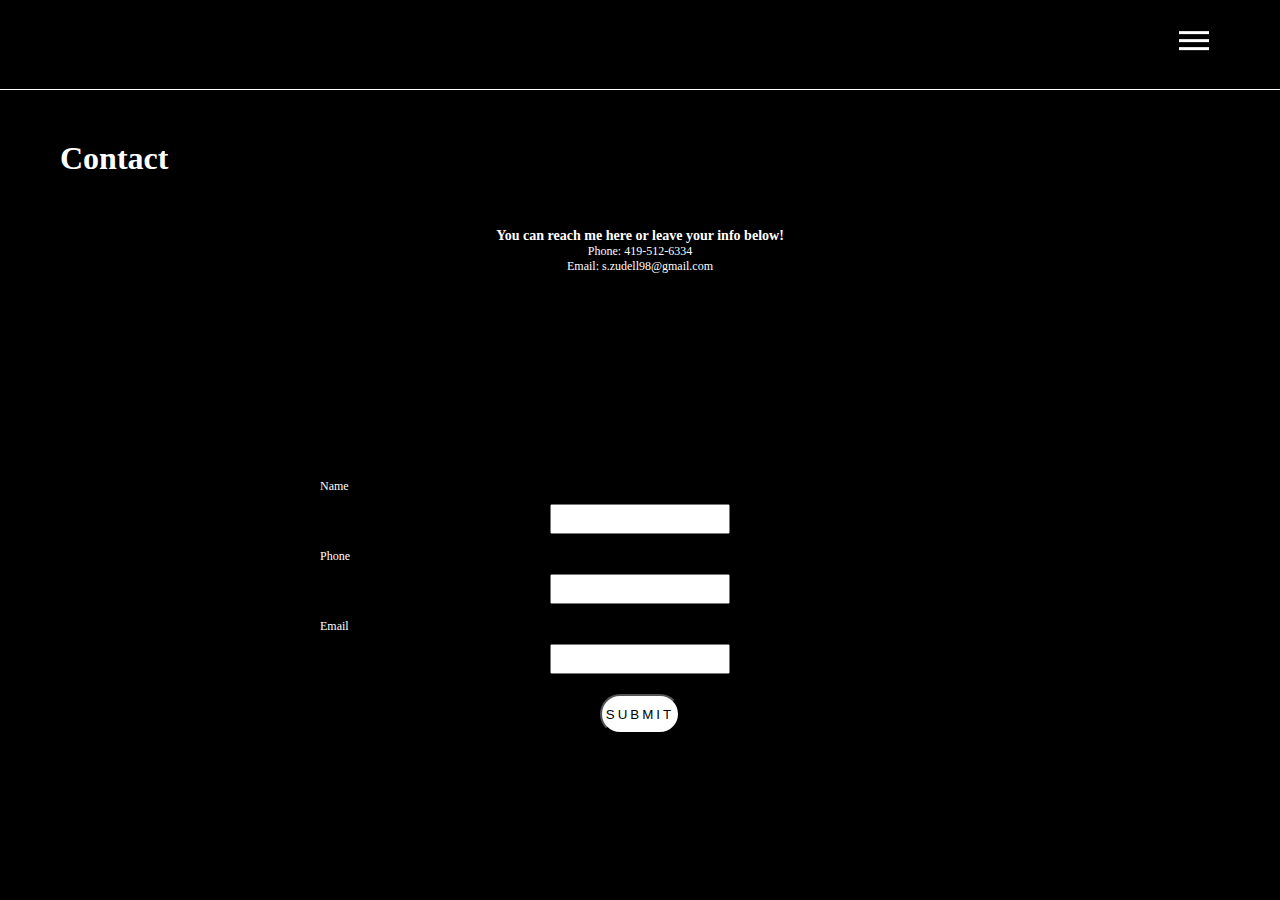
<file: contact.html>
<!DOCTYPE html>
<html lang="en">
<head>
    <meta charset="UTF-8">
    <meta name="viewport" content="width=device-width, initial-scale=1.0">
    <title>Portfolio</title>
    <link rel="stylesheet" href="contact.css">
</head>
<body>
    <div class="nav-bar">
        <nav>
            <ul class="nav-links">
                <li><a class="nav" href="index.html">Home</a></li>
                <li><a class="nav" href="about.html">About</a></li>
                <li><a class="nav" href="contact.html">Contact</a></li>
            </ul>
            <div class="hamburger">
                <div class="line"></div>
                <div class="line"></div>
                <div class="line"></div>
            </div>
        </nav>
    </div>

    <header>
        <h1>Contact</h1>
    </header>

    <section>
        <h3>You can reach me here or leave your info below!</h3>
        <p>Phone: 419-512-6334</p>
        <p>Email: s.zudell98@gmail.com</p>
    </section>

    <form action="">
        <label for="name">Name</label>
        <input type="text" required name="name">
        <label for="phone">Phone</label>
        <input type="number" required name="phone">
        <label for="email">Email</label>
        <input type="text" required name="email">
        <button type="submit">SUBMIT</button>
    </form>
    
    <script src="index.js"></script>
</body>
</html>
</file>
<file: contact.css>
*{
    margin: 0;
    padding: 0;
    box-sizing: border-box;
}

body{
    background: black;
    color: white;
    font-family: Nunito sans-serif;
    font-size: 12px;
}

.body.open{
    overflow: hidden;
}

.line{
    height: 3px;
    width: 30px;
    background-color: white;
    margin: 5px;
}

.hamburger{
    position: absolute;
    top: 3%;
    right: 5%;
    transform: translate(-5%, -3%);
    cursor: pointer;
    z-index: 3;
}

.nav-bar{
    max-width: 100%;
    height: 10vh;
}

.nav{
    color: white;
    text-decoration: none;
    font-size: 1.5rem;
}

nav{
    display: flex;
    height: 100%;
    background-color: black;
}

.nav-links{
    list-style: none;
    position: absolute;
    display: flex;
    flex-direction: column;
    align-items: center;
    justify-content: space-evenly;
    width: 100%;
    height: 100vh;
    clip-path: circle(10px at 90% -10%);
    -webkit-clip-path: circle(10px at 90% -10%);
    transition: 1s ease-out;
    background-color: black;
    pointer-events: none;
}

.nav-links.open{
  clip-path: circle(2400px at 90% -10%);
  -webkit-clip-path: circle(2400px at 90% -10%);
  pointer-events: all;
  z-index: 3;
  
}


nav{
    border-bottom: 1px solid white;
}

header{
    margin-top: 50px;
    margin-left: 60px;
}

header h1{
    font-size: 2rem;
}

section{
    margin-top: 50px;
    display: flex;
    flex-direction: column;
    align-items: center;
    justify-content: space-evenly;
}

form{
    margin-top: 25px;
    z-index: 1;
    height: 40vh;
}

form input{
    display: block;
    position: relative;
    top: 50%;
    left: 50%;
    transform: translate(-50%, -50%);
    height: 30px;
    width: 180px;
    margin-top: 25px;
}

form label{
    position: relative;
    top: 50%;
    left: 25%;
    transform: translate(-25%, -50%);
}

form button{
    position: relative;
    top: 50%;
    left: 50%;
    transform: translate(-50%, -50%);
    margin-top: 25px;
    background-color: white;
    border-radius: 30px;
    height: 40px;
    width: 80px;
    letter-spacing: 3px;
}
</file>
